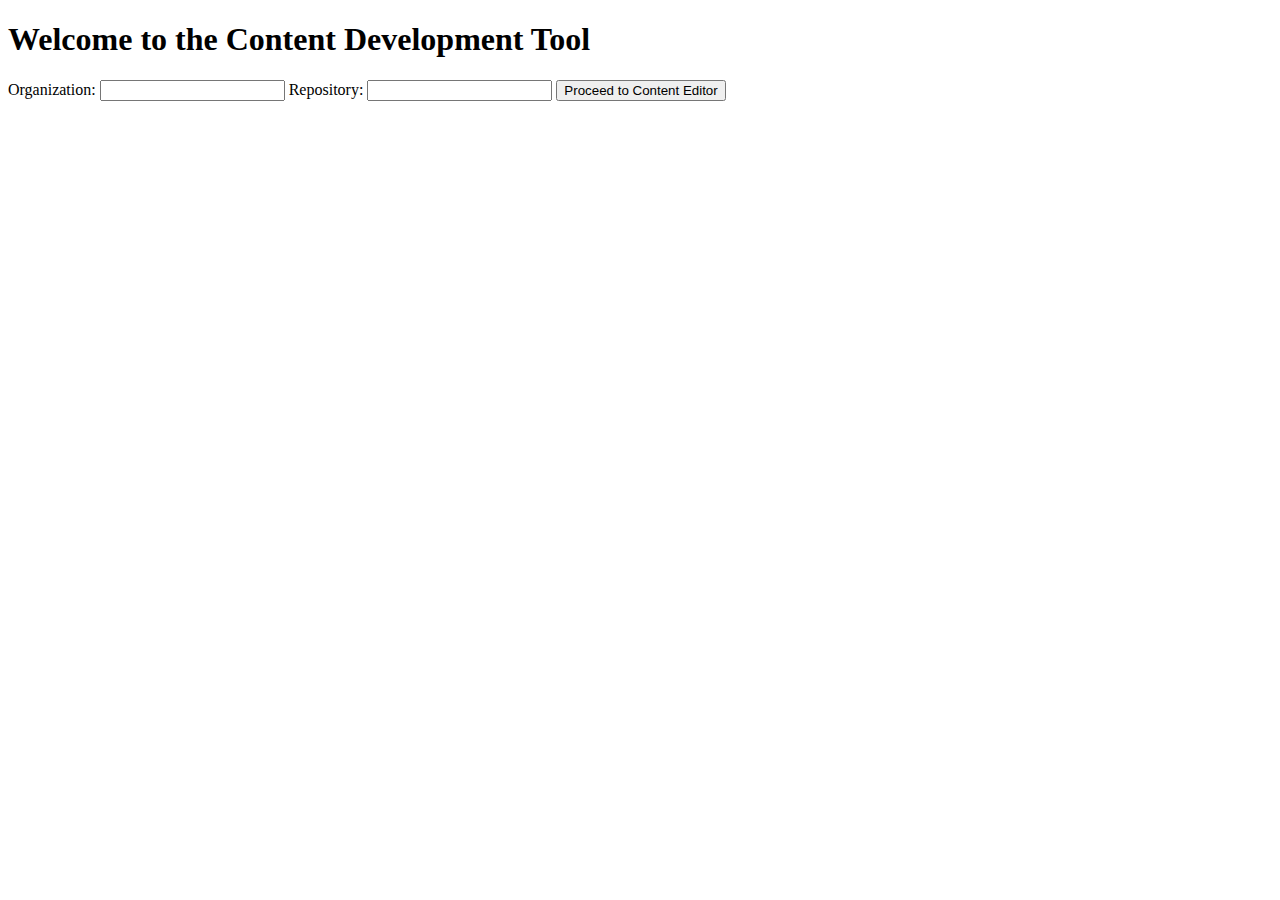
<file: content/posts/index.html>
<!DOCTYPE html>
<html>
<head>
    <title>Content Development Tool</title>
    <!-- Additional head content (stylesheets, scripts, etc.) can be added here -->
</head>
<body>
    <h1>Welcome to the Content Development Tool</h1>
    <form id="configForm">
        <label for="org">Organization:</label>
        <input type="text" id="org" required>
        <label for="repo">Repository:</label>
        <input type="text" id="repo" required>
        <button type="submit">Proceed to Content Editor</button>
    </form>

    <script>
        document.getElementById("configForm").onsubmit = function (e) {
            e.preventDefault();
            const org = document.getElementById("org").value;
            const repo = document.getElementById("repo").value;
            window.location.href = `admin/index.html?org=${org}&repo=${repo}`;
        };
    </script>
</body>
</html>
</file>
